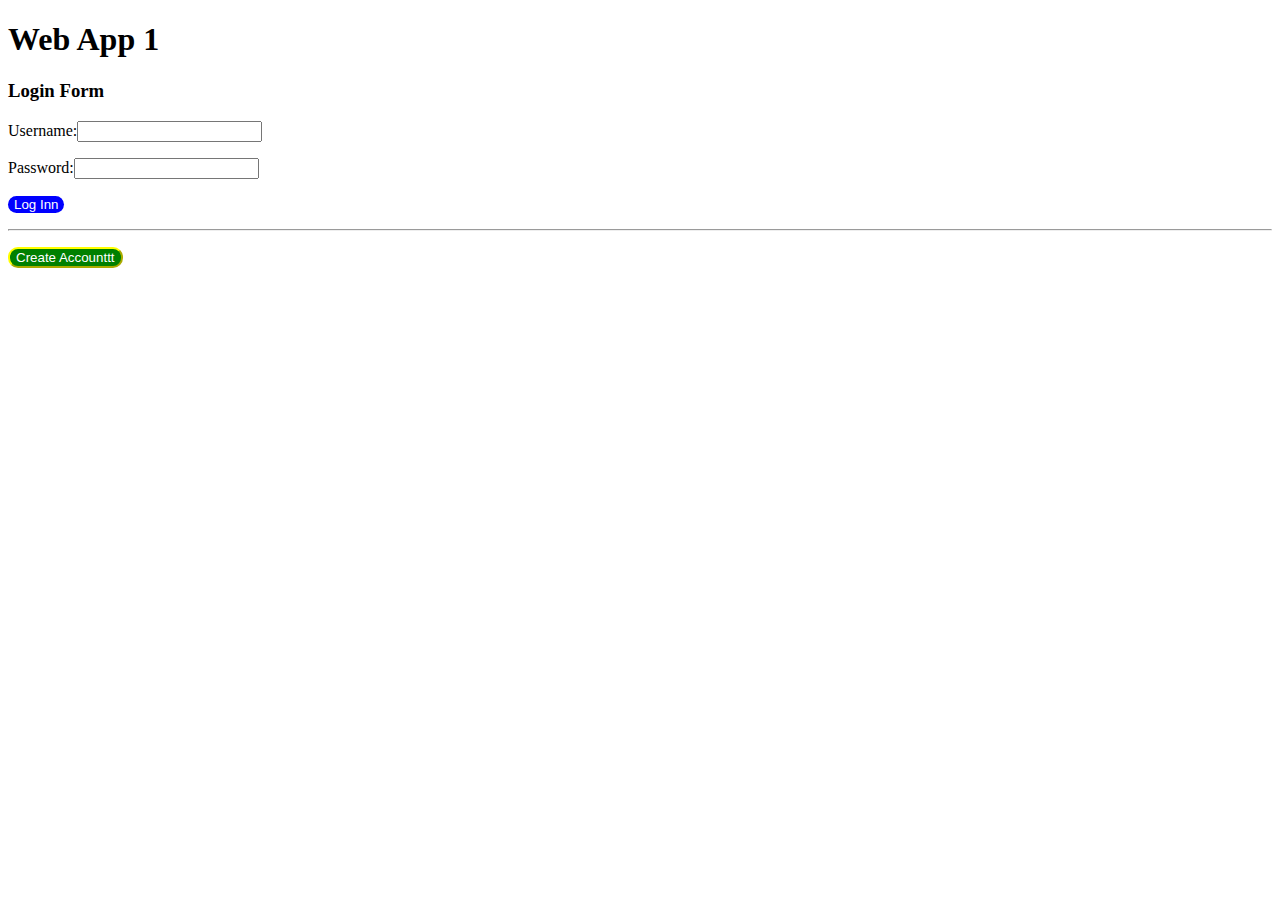
<file: html-css-js/web-app-1/index.html>
<!DOCTYPE html>
<html lang="en">
<head>
    <meta charset="UTF-8">
    <meta name="viewport" content="width=device-width, initial-scale=1.0">
    <title>Document</title>
    <link rel ="stylesheet" href="style.css">
<script src="script.js"></script>
</head>
<body>
    <h1>Web App 1</h1>
    <div>
        <h3>Login Form</h3>
        <p><Label id="lblMessage"></Label></p>
        <p>Username:<Input type = "text" id="txtEmail" /></p>
        <p>Password:<Input type = "password" /></p>
        <p><button class="login-btn" onclick="dispMessage()">Log Inn</button></p>
        <hr>
        <p><button class="register-btn">Create Accounttt</button></p>
    </div>
</body>
</html>
</file>
<file: html-css-js/web-app-1/style.css>
.login-btn{
    background-color:blue;
    color:white;
    border-radius:10px;
    border:none;
}
.register-btn{
    background-color:green;
    color:white;
    border-radius:10px;
    border-color:yellow;
}
</file>
